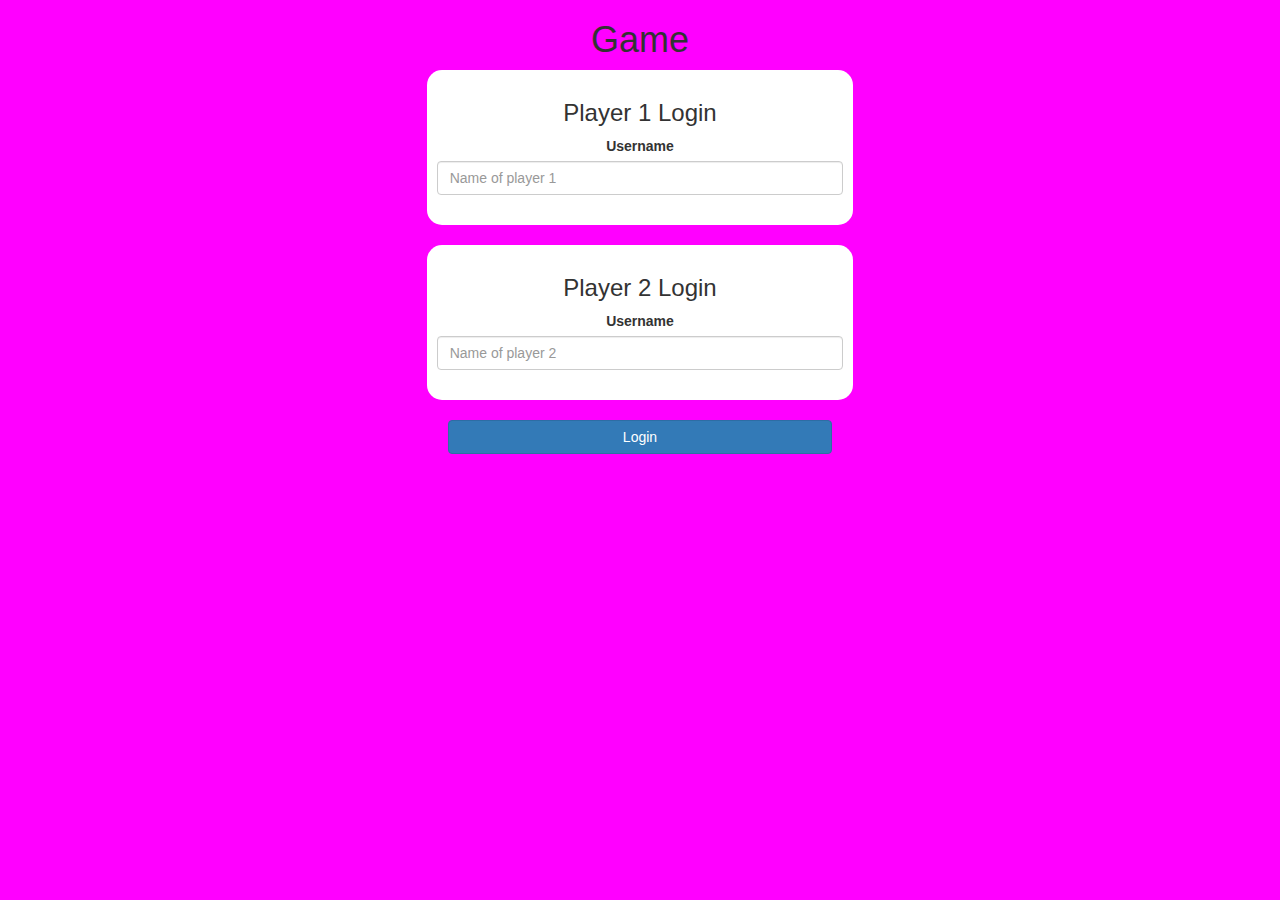
<file: index.html>
<!DOCTYPE html>
<html>
<head>
	<title>Guess The Word</title>

<meta name="viewport" content="width=device-width, initial-scale=1">
<link rel="stylesheet" href="https://maxcdn.bootstrapcdn.com/bootstrap/3.4.0/css/bootstrap.min.css">
<script src="https://ajax.googleapis.com/ajax/libs/jquery/3.4.1/jquery.min.js"></script>
<script src="https://maxcdn.bootstrapcdn.com/bootstrap/3.4.0/js/bootstrap.min.js"></script>

<link rel="stylesheet" type="text/css" href="game.css">

<script src="game_login.js"></script>
</head>
<body>
	<center>
	<h1>Game</h1>
<div  class="col-lg-4 col-ms-8 col-xs-11 login_div1">
	<h3>Player 1 Login</h3>
	<label>Username</label>
	<input class="form-control"id="player1_name_input"type="text" placeholder="Name of player 1">
	<br>
	</div>
    <br>
	<div  class="col-lg-4 col-ms-8 col-xs-11 login_div2">
		<h3>Player 2 Login</h3>
		<label>Username</label>
		<input class="form-control"id="player2_name_input"type="text" placeholder="Name of player 2">
		<br>
		</div>
		<br>
		<button style="width: 30%;" class="btn btn-primary" onclick="addUser()">Login</button>
	</center>
</body>

</html>
</file>
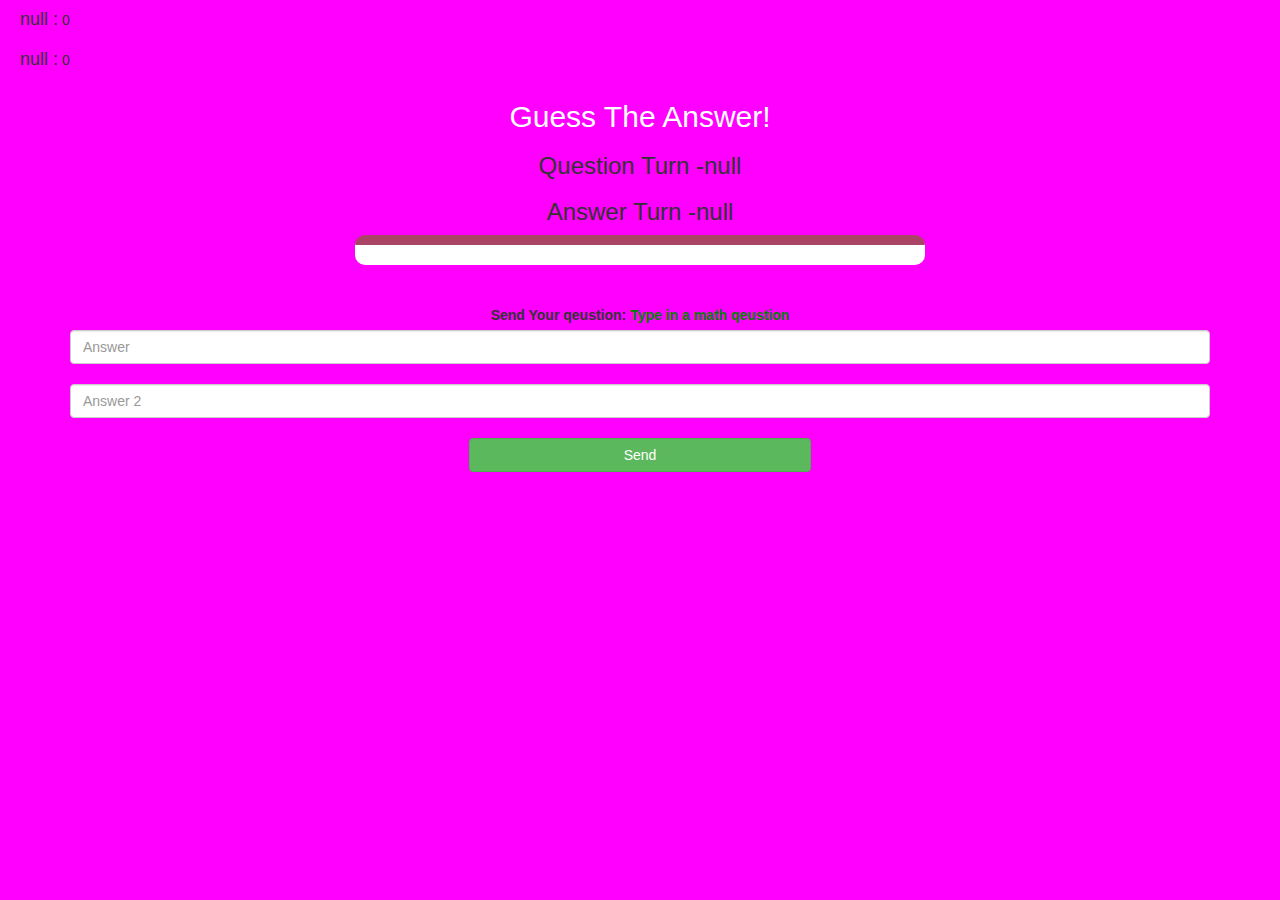
<file: game_page.html>
<!DOCTYPE html>
<html>
<head>
	<title>Guess The Answer</title>

<meta name="viewport" content="width=device-width, initial-scale=1">
<link rel="stylesheet" href="https://maxcdn.bootstrapcdn.com/bootstrap/3.4.0/css/bootstrap.min.css">
<script src="https://ajax.googleapis.com/ajax/libs/jquery/3.4.1/jquery.min.js"></script>
<script src="https://maxcdn.bootstrapcdn.com/bootstrap/3.4.0/js/bootstrap.min.js"></script>
<link rel="stylesheet" type="text/css" href="game.css">
</head>
<body>
<h4 id="player1_name"></h4> <span id="player1_score"></span>
<br>
<h4 id="player2_name"></h4> <span id="player2_score"></span>
<div class="container">
	
	<center>
		<h2 style="color: white;">Guess The Answer!</h2>
		<h3 id="player_question"></h3>
		<h3 id="player_answer"></h3>
		<div id="output" class="col-lg-6"></div>
		<br>
		<br>

		<label>Send Your qeustion: <b style="color:green">Type in a math qeustion</b></label>
		<input type="text" id="number1" class="form-control" placeholder="Answer">
		<br>
		<input type="text" id="number2" class="form-control" placeholder="Answer 2">
		<br>
		<button onclick="send()" class="btn btn-success" style="width: 30%;">Send</button>
	</center>
</div>

<script src="game_page.js"></script>
</body>
</html>
</file>
<file: game.css>
body
{
	background: fuchsia;
}

	.login_div1 , .login_div2
	{
		background: white;
		padding: 10px;
		float: none;
		border-radius: 15px;
	}


#player1_name , #player2_name
{
	display: inline-block;
	margin-left: 20px;
}
#word
{
	width: 60%;
}
#word_display
{
	letter-spacing: 5px;
}
#output
{
background: white;
border-radius: 10px;
border-top: 10px solid #AA4465;
padding: 10px;
float: none;
text-align: left;
}
</file>
